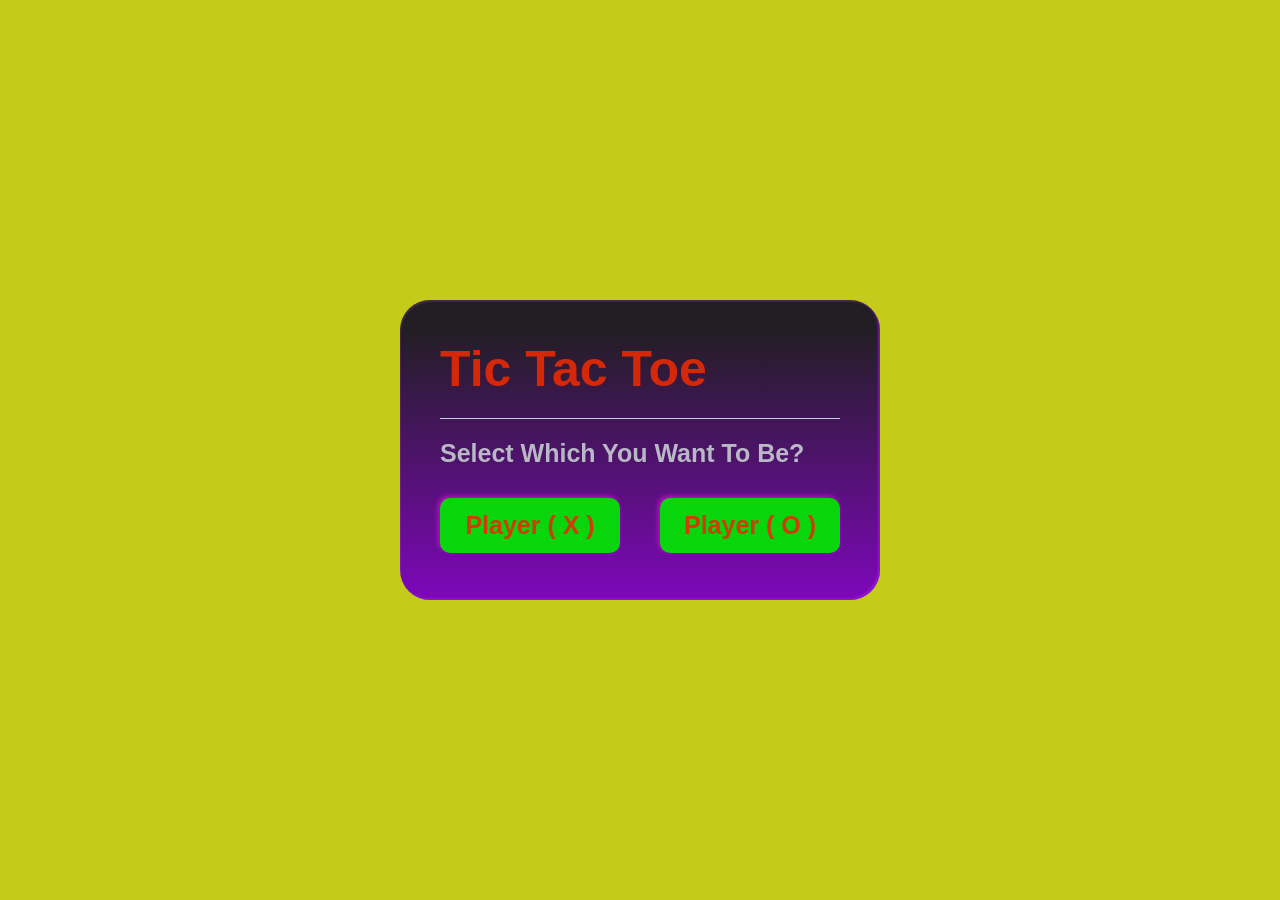
<file: index.html>
<!DOCTYPE html>
<html lang="en">
<head>
    <meta charset="UTF-8">
    <meta name="viewport" content="width=device-width, initial-scale=1.0">
    <title>Tic Tac Toe</title>
    <link rel="stylesheet" href="./tic-tac-toe.css">

</head>
<body>
    <div id="container">
        <!-- base -->
        <div id="base">
            <h2>Tic Tac Toe</h2>
            <div id="line"></div>
            <h4>Select Which You Want To Be?</h4>
            <div id="button">
                <button id="playerX" class="choose">Player ( X )</button>
                <button id="playerO" class="choose">Player ( O )</button>
            </div>
        </div>
        <!-- play Page -->
        <div id="playPage">
            <div id="headerBtns">
                <button id="">X Turn</button>
                <button id="O_Turn">O Turn</button>
                <div id="showChange"></div>
            </div>
            <div id="board">
                <div class="square"></div>
                <div class="square"></div>
                <div class="square"></div>
                <div class="square"></div>
                <div class="square"></div>
                <div class="square"></div>
                <div class="square"></div>
                <div class="square"></div>
                <div class="square"></div>
            </div>
        </div>
        <!-- WInner Page -->
        <div id="winner">
            <h2 id="winnerName">Player X Win The Game!</h2>
            <div id="button">
                <button id="quit">Play Again</button>
            </div>
        </div>
    </div>
    <script src="./tic-tac-toe.js"></script>
</body>
</html>
</file>
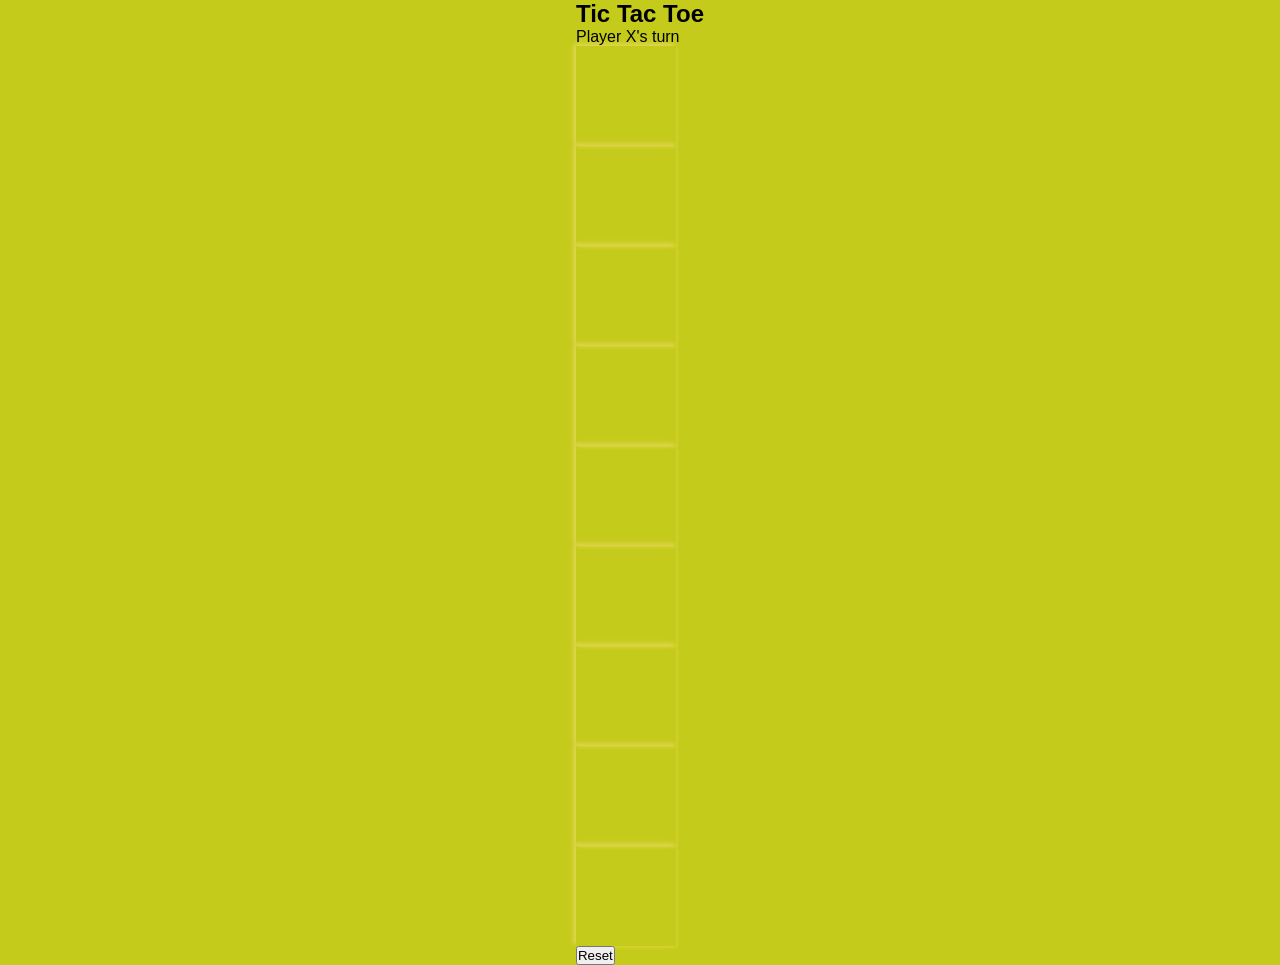
<file: tic-tac-toe.html>
<html lang="en">
<head>
    <meta charset="UTF-8">
    <meta http-equiv="X-UA-Compatible" content="IE=edge">
    <meta name="viewport" content="width=device-width, initial-scale=1.0">
    <link rel="stylesheet" href="./tic-tac-toe.css">
    
    <title>Tic-Tac-Toe</title>
</head>
<body>
    <main class="base">
        <section class="tagline">
            <h1>Tic Tac Toe</h1>
        </section>
        <section class="display">
            Player <span class="starting playerX">X</span>'s turn
        </section>
        <section class="drum">
            <div class="square"></div>
            <div class="square"></div>
            <div class="square"></div>
            <div class="square"></div>
            <div class="square"></div>
            <div class="square"></div>
            <div class="square"></div>
            <div class="square"></div>
            <div class="square"></div>
        </section>
        <section class="display announcer hide"></section>
        <section class="switch">
            <button id="reset">Reset</button>
        </section>
    </main>
    <script src="./tic-tac-toe.js"></script>
</body>
</html>
</file>
<file: tic-tac-toe.css>
* {
    padding: 0;
    margin: 0;
    font-family: sans-serif;
    box-sizing: border-box;
    
}

body {
    display: grid;
    place-items: center;
    height: 100vh;
    background: #c5cb1b;
    background-image: url(https://images.unsplash.com/photo-1566055909643-a51b4271aa47?ixlib=rb-4.0.3&ixid=MnwxMjA3fDB8MHxwaG90by1wYWdlfHx8fGVufDB8fHx8&auto=format&fit=crop&w=1170&q=80);
    background-size: cover;
    
}
#container {
    height: auto;
    width: auto;
    background: linear-gradient(to bottom, #221e24 10%, rgb(126, 7, 186));
    border-radius: 30px;
    padding: 40px;
    box-shadow: inset 1px 2px 0px rgba(203, 93, 213, 0.18), inset -2px -2px 2px rgba(158, 26, 228, 0.65);
}

#base {
    height: 220px;
    width: 400px;
}

#base h2,
#winner h2 {
    font-size: 50px;
    color: #d52809;
}

#base #line {
    height: 1px;
    width: 100%;
    background: #c3cfdb;
    margin: 20px 0;
}

#base h4 {
    font-size: 25px;
    color: #b9b9c5;
}

#base #button {
    height: auto;
    width: 100%;
    margin: 30px 0;
    display: flex;
    flex-direction: row;
}

#button button {
    height: 55px;
    width: 180px;
    cursor: pointer;
    background: #09d50c;
    border: none;
    outline: none;
    color: #d03c07;
    font-weight: bold;
    font-size: 25px;
    border-radius: 10px;
    transform: scale(1);
    box-shadow: 2px 2px 2px rgba(159, 9, 213, 0.26), -2px -2px 5px rgba(202, 16, 205, 0.87);
    transition: 0.5s;
}

#button button:first-child {
    margin-right: 40px;
}

#base #button button:hover,
#winner #button button:hover {
    transform: scale(0.90);
}

#winner {
    display: none;
}

#winner #button {
    height: auto;
    width: 100%;
    display: flex;
    justify-content: center;
}

#winner #button button {
    margin-top: 20px;
}

#playPage {
    height: 550px;
    width: 350px;
    padding: 20px;
    position: relative;
    display: none;
}

#playPage #headerBtns {
    height: 60px;
    width: 310px;
    border-radius: 50px;
    position: relative;
    display: flex;
    flex-direction: row;
    box-shadow: 2px 2px 2px rgba(234, 216, 96, 0.26), -2px -2px 5px rgba(234, 215, 95, 0.87);
}

#playPage #headerBtns button {
    height: 60px;
    width: 160px;
    border-radius: 50px;
    border: none;
    outline: none;
    background: transparent;
    font-size: 25px;
    color: #e83d12;
    font-weight: bold;
    position: absolute;
    top: 0;
    left: 0;
    z-index: 2;
    text-shadow: 1px 1px 1px rgba(226, 228, 100, 0.6);
}

#playPage #headerBtns #O_Turn {
    left: 160px;
    z-index: 3;
}

#showChange {
    position: absolute;
    top: 0;
    left: 0;
    height: 60px;
    width: 160px;
    border-radius: 50px;
    background: #09d50c;
    z-index: 1;
    transition: 0.2s;
}

#board {
    height: 400px;
    width: 330px;
    position: absolute;
    top: 150px;
    left: 10px;
    display: grid;
    grid-template-columns: 100px 100px 100px;
    grid-gap: 15px;
}

.square {
    height: 100px;
    width: 100px;
    box-shadow: 2px 2px 2px rgba(241, 218, 89, 0.26), -2px -2px 5px rgba(234, 219, 101, 0.87);
    display: grid;
    place-items: center;
    cursor: pointer;
    font-size: 60px;
    color: #09d50c;
}
</file>
